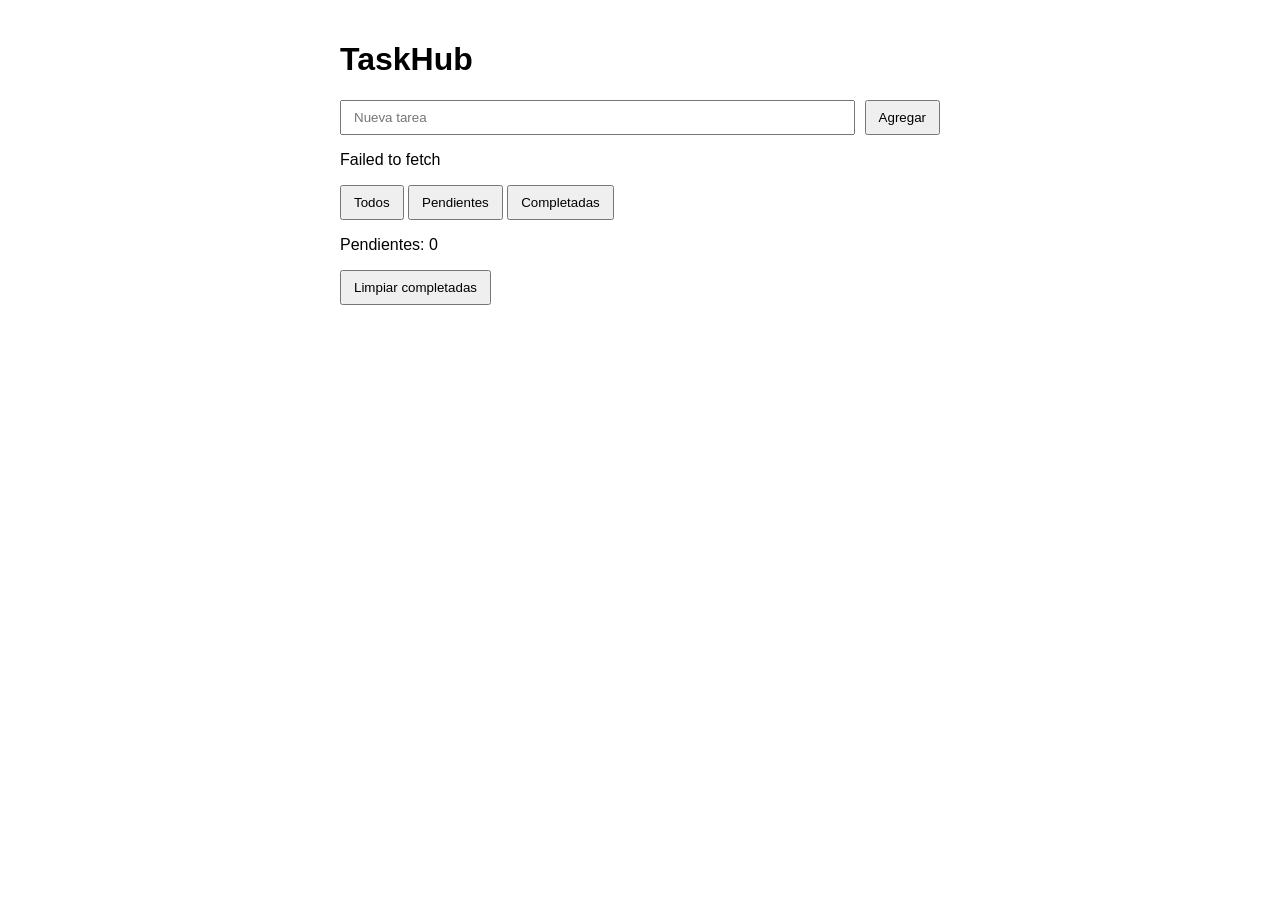
<file: Proyect/Index.html>
<!DOCTYPE html>
<html lang="es">
<head>
    <meta charset="UTF-8">
    <title>TaskHub</title>
    <link rel="stylesheet" href="css/styles.css">
</head>
<body>

<main>

    <header>
        <h1>TaskHub</h1>
    </header>

    <section>
        <form id="formulario">
            <input type="text" id="tareaInput" placeholder="Nueva tarea">
            <button type="submit">Agregar</button>
        </form>
        <p id="error"></p>
    </section>

    <section>
        <button id="filtroTodos">Todos</button>
        <button id="filtroPendientes">Pendientes</button>
        <button id="filtroCompletadas">Completadas</button>
    </section>

    <section>
        <p>Pendientes: <span id="contador">0</span></p>
        <ul id="lista"></ul>
    </section>

    <section>
        <button id="limpiarCompletadas">Limpiar completadas</button>
    </section>

</main>

<script src="js/app.Js"></script>
</body>
</html>
</file>
<file: Proyect/css/styles.css>
body {
    font-family: Arial, sans-serif;
    padding: 20px;
    max-width: 600px;
    margin: auto;
}

form {
    display: flex;
    gap: 10px;
    margin-bottom: 10px;
}

#tareaInput {
    flex: 1;
    padding: 8px 12px;
}

button {
    padding: 8px 12px;
    cursor: pointer;
}

ul {
    list-style: none;
    padding: 0;
}

li {
    display: flex;
    align-items: center;
    gap: 10px;
    padding: 8px;
    border-bottom: 1px solid #ccc;
}

li span {
    flex: 1;
}

li input[type="checkbox"] {
    flex: 0 0 auto;
    width: 16px;
    height: 16px;
    margin: 0;
}

.completada span {
    text-decoration: line-through;
    color: gray;
}
</file>
